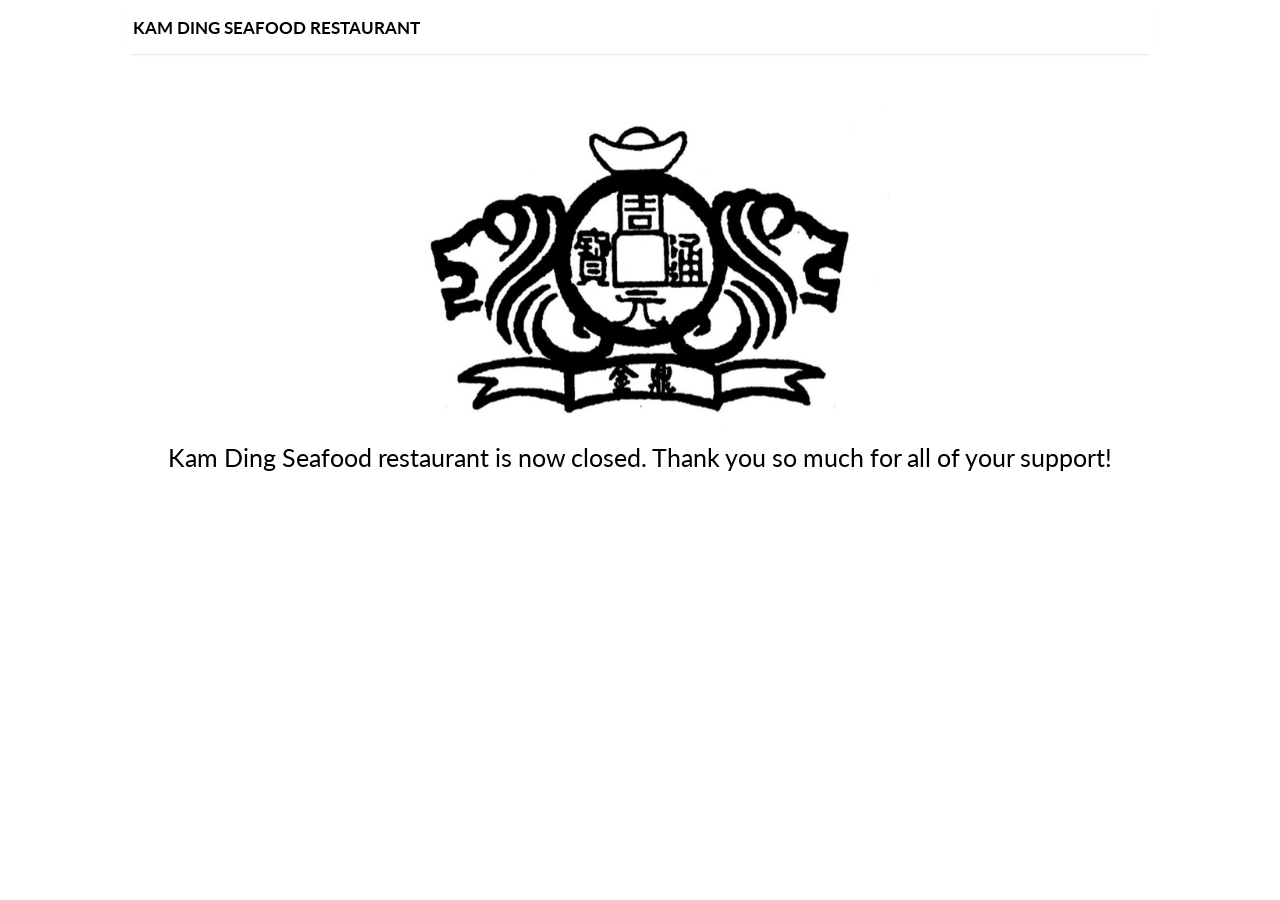
<file: index.html>
<!DOCTYPE html>
<html lang="en">

<head>
    <meta charset="UTF-8">
    <meta name="viewport" content="width=device-width, initial-scale=1.0">
    <link rel="preconnect" href="https://fonts.gstatic.com">
    <link href="https://fonts.googleapis.com/css2?family=Lato:wght@300;400;700&display=swap" rel="stylesheet">
    <link rel="stylesheet" href="css/style.css">
    <title>Kam Ding</title>
</head>

<body>
    <header>
        <div class="logo-container">
            <p class="logo">KAM DING SEAFOOD RESTAURANT</p>
        </div>
    </header>

    <main>
        <section class="presentation">
            <div class="notice-container">
                <p class="notice">
                    Kam Ding Seafood restaurant is now closed. Thank you so much for all of your support!
                </p>
            </div>
            <div class="cover">
                <img src="img/logo.jpg" alt="bigLogo">
            </div>
        </section>
        <script src="javascript/script.js"></script>
    </main>

</body>

</html>
</file>
<file: css/style.css>
* {
	margin: 0px;
	padding: 0px;
	box-sizing: border-box;
}

body {
	font-family: 'Lato', sans-serif;
}

header {
	display: flex;
	width: 80%;
	margin: auto;
	height: 6vh;
	align-items: center;
	box-shadow: 0 2px 3px -2px rgba(0, 0, 0, 0.2);
}

.logo-container,
.nav-links {
	display: flex;
}

.logo-container {
	flex: 10;
}

.logo {
	display: flex;
	align-items: center;
	color: black;
	text-decoration: none;
	position: relative;
	height: 45px;
	margin: 5px;
	font-weight: 700;
	font-size: 17px;
}

nav {
	flex: 1;
}

.nav-links {
	align-items: center;
	justify-content: space-around;
	list-style: none;
	font-weight: 700;
	font-size: 17px;
}

.nav-link {
	display: flex;
	flex-direction: column;
	padding: 5px;
	color: black;
	text-decoration: none;
}

.nav-link:hover,
.nav-link:focus,
.logo:hover,
.logo:focus {
	color: #650a0a;
}

.presentation {
	display: flex;
	width: 80%;
	margin: auto;
	min-height: 20vh;
	align-items: center;
	flex-direction: column-reverse;
}

.info {
	display: flex;
	flex-direction: column-reverse;
	align-items: center;
}


.notice {
	text-align: center;
	font-size: 25px;
	font-weight: 400;
}

.notice-container {
	max-width: 1100px;
}

.cover img {
	padding: 50px 0px 0px 0px;
	width: 500px;
}

@media screen and (max-width: 650px) {
	.logo {
		font-size: 12px;
	}
	.nav-links {
		font-size: 12px;
	}
	.presentation {
		flex-direction: column-reverse;
	}
	.introduction {
		margin-top: 5vh;
		text-align: center;
	}
	.location p {
		text-align: center;
		font-size: 15px;
		font-weight: 300;
	}
	.cover img {
		width: 350px;
	}
}
</file>
